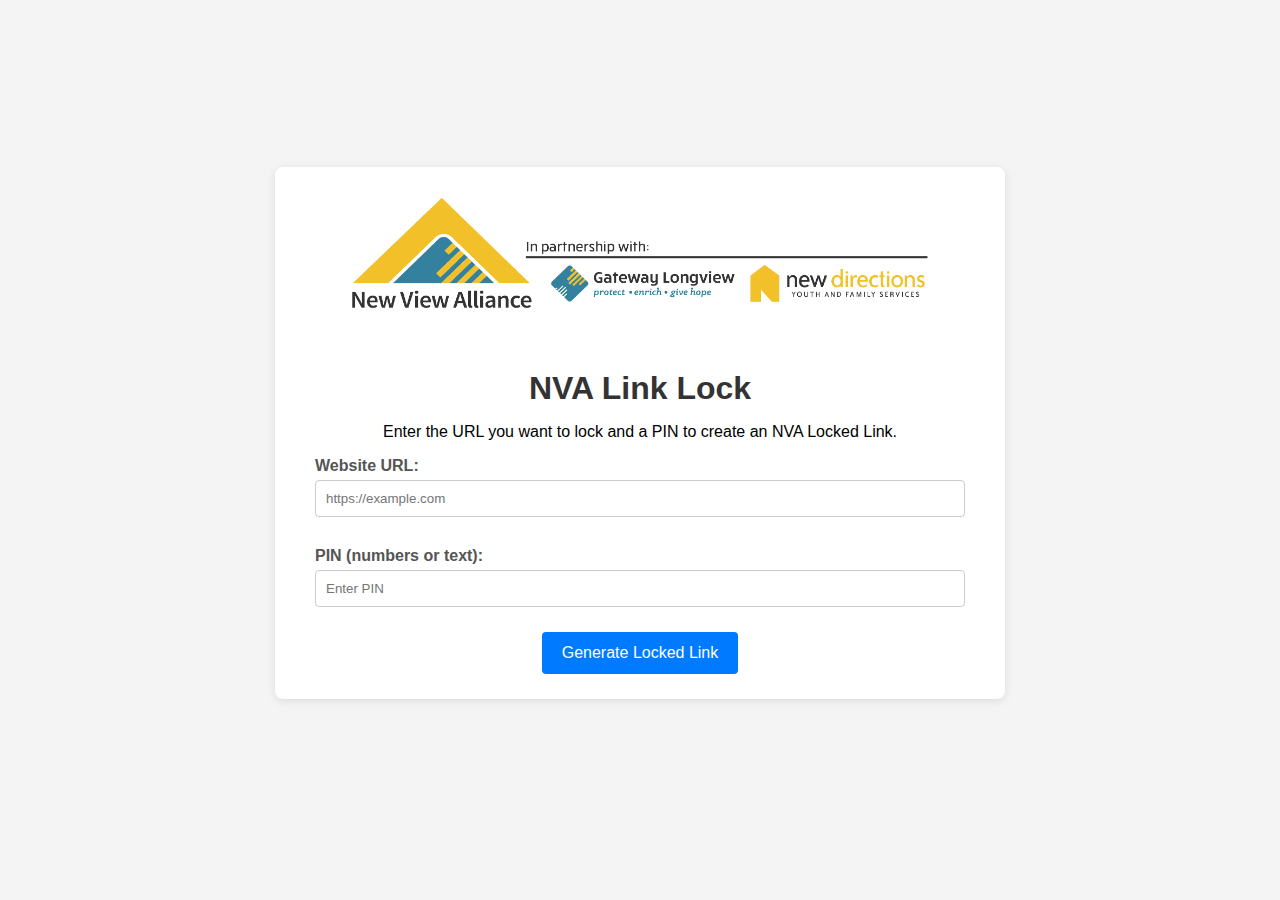
<file: index.html>
<!DOCTYPE html>
<html lang="en">
<head>
    <meta charset="UTF-8">
    <meta name="viewport" content="width=device-width, initial-scale=1.0">
    <title>NVA Link Lock - Generator</title>
    <link rel="stylesheet" href="style.css">
</head>
<body>
    <div class="container">
        <!-- Added Logo Image -->
        <img src="images/nva-partners-banner.png" alt="New View Alliance logo and partners: Gateway Longview and New Directions Youth and Family Services" class="logo-banner">

        <h1>NVA Link Lock</h1>
        <p>Enter the URL you want to lock and a PIN to create an NVA Locked Link.</p>
        <!-- Warning message removed -->

        <label for="targetUrl">Website URL:</label>
        <input type="url" id="targetUrl" placeholder="https://example.com" required>

        <label for="pin">PIN (numbers or text):</label>
        <input type="password" id="pin" placeholder="Enter PIN" required>

        <button id="generateBtn">Generate Locked Link</button>

        <div id="resultArea" style="display: none;">
            <h2>Your NVA Locked Link:</h2>
            <textarea id="lockedUrlOutput" rows="3" readonly></textarea>
            <button id="copyBtn">Copy URL</button>
            <p id="copyMessage" style="display: none; color: green;">Copied!</p>
        </div>
    </div>

    <script src="script.js"></script>
</body>
</html>
</file>
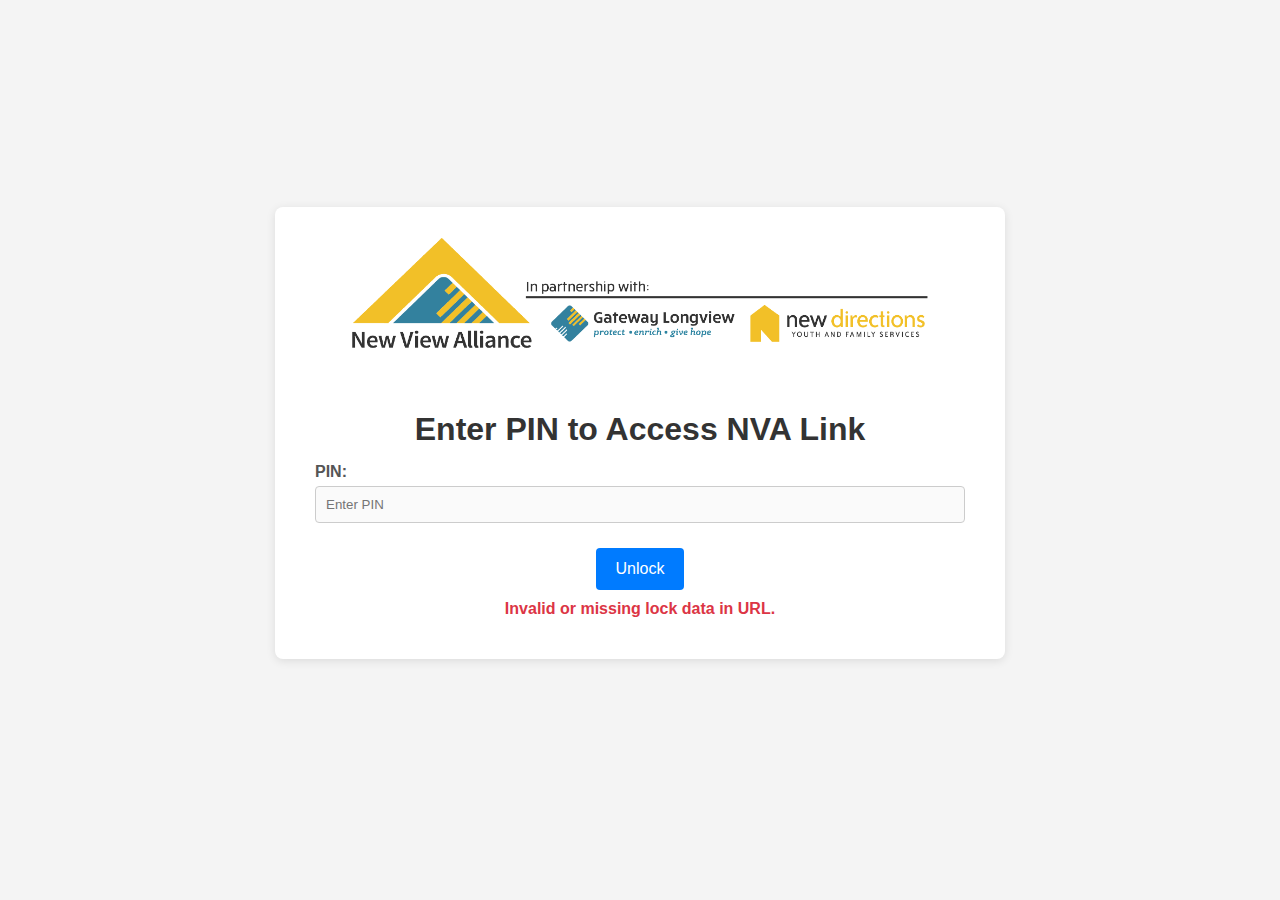
<file: lock.html>
<!DOCTYPE html>
<html lang="en">
<head>
    <meta charset="UTF-8">
    <meta name="viewport" content="width=device-width, initial-scale=1.0">
    <title>NVA Link Lock - Unlock</title>
    <link rel="stylesheet" href="style.css">
</head>
<body>
    <div class="container">
        <!-- Added Logo Image -->
        <img src="images/nva-partners-banner.png" alt="New View Alliance logo and partners: Gateway Longview and New Directions Youth and Family Services" class="logo-banner">

        <h1>Enter PIN to Access NVA Link</h1>

        <label for="pinInput">PIN:</label>
        <input type="password" id="pinInput" placeholder="Enter PIN" required>

        <button id="unlockBtn">Unlock</button>

        <p id="errorMessage" class="error" style="display: none;">Incorrect PIN.</p>
    </div>

    <script src="lock_script.js"></script>
</body>
</html>
</file>
<file: style.css>
body {
    font-family: sans-serif;
    display: flex;
    justify-content: center;
    align-items: center;
    min-height: 90vh;
    background-color: #f4f4f4;
    padding-top: 20px; /* Add some padding if logo is tall */
    padding-bottom: 20px;
}

.container {
    background: #fff;
    padding: 25px 40px;
    border-radius: 8px;
    box-shadow: 0 2px 10px rgba(0, 0, 0, 0.1);
    text-align: center;
    max-width: 650px; /* Increased max-width slightly for logo */
    width: 90%;
}

/* Added logo styling */
.logo-banner {
    max-width: 100%; /* Make logo responsive */
    height: auto; /* Maintain aspect ratio */
    margin-bottom: 25px; /* Space below logo */
}

h1, h2 {
    color: #333;
    margin-bottom: 15px;
}

label {
    display: block;
    margin-top: 15px;
    margin-bottom: 5px;
    text-align: left;
    color: #555;
    font-weight: bold;
}

input[type="url"],
input[type="password"],
textarea {
    width: 100%;
    padding: 10px;
    margin-bottom: 15px;
    border: 1px solid #ccc;
    border-radius: 4px;
    box-sizing: border-box; /* Include padding in width */
}

textarea {
    resize: none; /* Prevent manual resizing */
    background-color: #eee; /* Indicate readonly */
}

button {
    background-color: #007bff;
    color: white;
    padding: 12px 20px;
    border: none;
    border-radius: 4px;
    cursor: pointer;
    font-size: 16px;
    transition: background-color 0.2s ease;
    margin-top: 10px;
}

button:hover {
    background-color: #0056b3;
}

#resultArea {
    margin-top: 25px;
    border-top: 1px solid #eee;
    padding-top: 20px;
}

#copyBtn {
    background-color: #28a745;
    margin-left: 10px;
}

#copyBtn:hover {
    background-color: #218838;
}

/* .warning class removed */

.error {
    color: #dc3545;
    margin-top: 10px;
    font-weight: bold;
}
</file>
